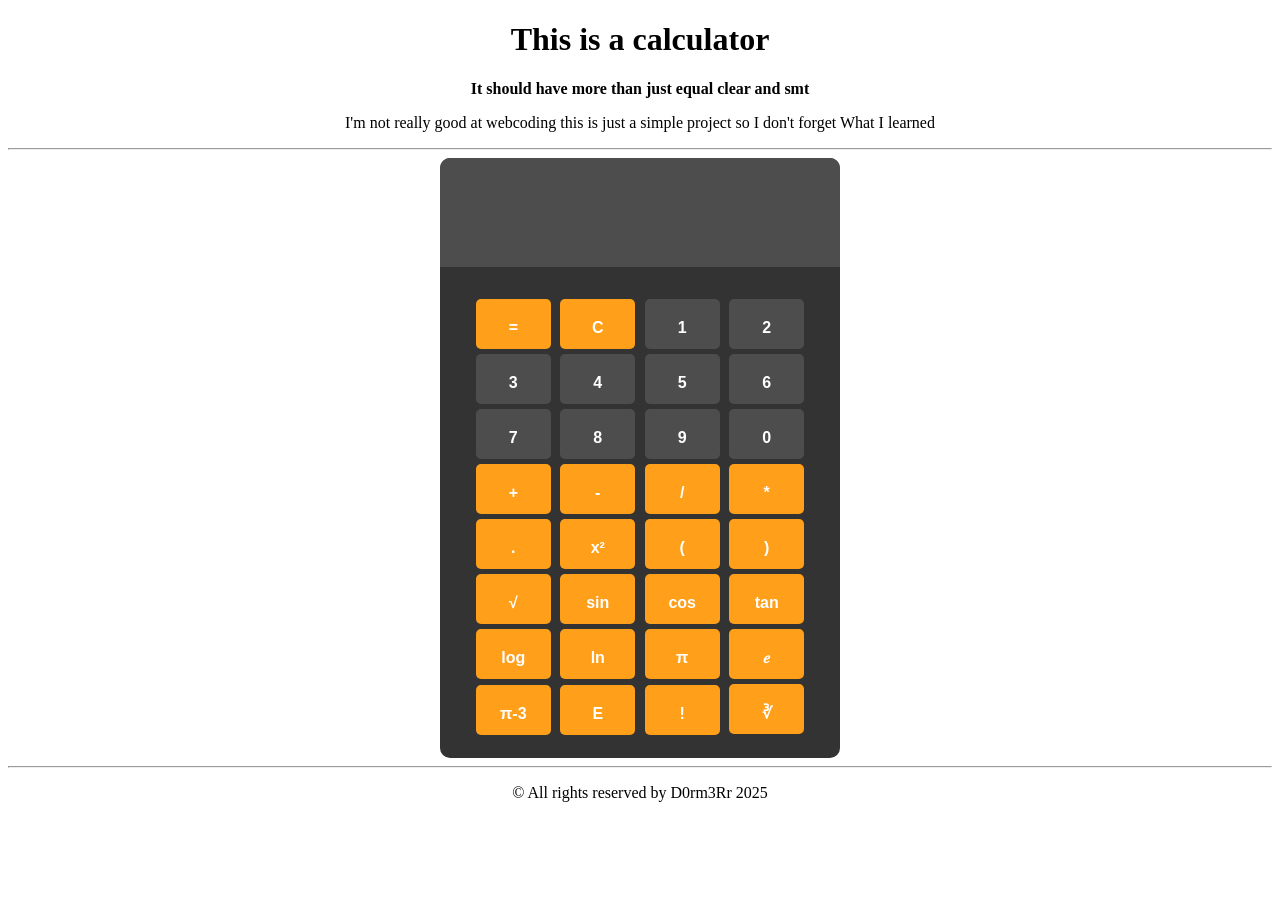
<file: index.html>
<!DOCTYPE html>
<html lang="en">
  <head>
      <meta charset="UTF-8">
      <title>Calculator</title>
      <link rel="stylesheet" href="calc.css">
  </head>
  <body>
    <h1>This is a calculator</h1>
    <p><strong>It should have more than just equal clear and smt</strong></p>
    <p>I'm not really good at webcoding this is just a simple project so I don't forget What I learned</p>
    <hr>
    <main>
      <div id="calculator">
          <input id="display" readonly>
          <div id="calc-buttons">
              <button onclick="calculate()" class="fbtn">=</button>
              <button onclick="clearDisplay()" class="fbtn">C</button>
              <button onclick="appendToDisplay('1')" class="btn">1</button>
              <button onclick="appendToDisplay('2')" class="btn">2</button>
              <button onclick="appendToDisplay('3')" class="btn">3</button>
              <button onclick="appendToDisplay('4')" class="btn">4</button>
              <button onclick="appendToDisplay('5')" class="btn">5</button>
              <button onclick="appendToDisplay('6')" class="btn">6</button>
              <button onclick="appendToDisplay('7')" class="btn">7</button>
              <button onclick="appendToDisplay('8')" class="btn">8</button>
              <button onclick="appendToDisplay('9')" class="btn">9</button>
              <button onclick="appendToDisplay('0')" class="btn">0</button>
              <button onclick="appendToDisplay('+')" class="fbtn">+</button>
              <button onclick="appendToDisplay('-')" class="fbtn">-</button>
              <button onclick="appendToDisplay('/')" class="fbtn">/</button>
              <button onclick="appendToDisplay('*')" class="fbtn">*</button>
              <button onclick="appendToDisplay('.')" class="fbtn">.</button>
              <button onclick="appendToDisplay('^')" class="fbtn">x²</button>
              <button onclick="appendToDisplay('(')" class="fbtn">(</button>
              <button onclick="appendToDisplay(')')" class="fbtn">)</button>
              <button onclick="squareRoot()" class="fbtn">√</button>
              <button onclick="trigCalculateSin()" class="fbtn">sin</button>
              <button onclick="trigCalculateCos()" class="fbtn">cos</button>
              <button onclick="trigCalculateTan()" class="fbtn">tan</button>
              <button onclick="logFunction()" class="fbtn">log</button>
              <button onclick="lnFunction()" class="fbtn">ln</button>
              <button onclick="piFunction()" class="fbtn">π</button>
              <button onclick="eulerFunction()" class="fbtn">𝑒</button>
              <button onclick="piButThreeDigits()" class="fbtn">π-3</button>
              <button onclick="sNotation()" class="fbtn">E</button>
              <button onclick="factorialNumber()" class="fbtn">!</button>
              <button onclick="cubeRoot()" class="fbtn">∛</button>
            </div>
          </div>
      </div>
      <hr>
    </main>
    <script src="calc.js"></script>
    <footer>
      <p>&copy; All rights reserved by D0rm3Rr 2025</p>
    </footer>
  </body>
</html>
</file>
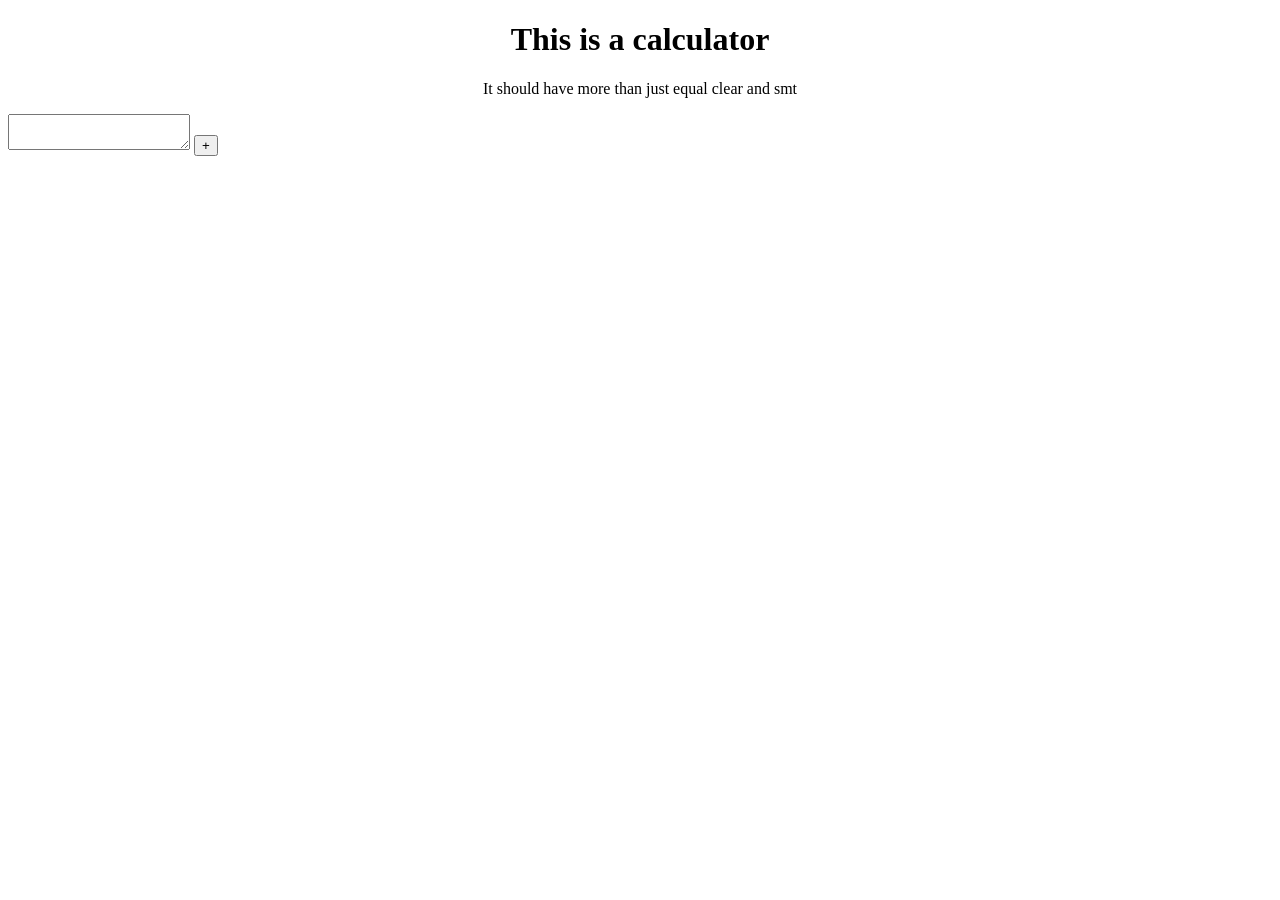
<file: calc.html>
<!DOCTYPE html>
<html lang="en">
  <head>
      <link rel="stylesheet" href="calc.css">
      <meta charset="UTF-8">
      <title>Calculator</title>
  </head>
  <body>
    <h1>This is a calculator</h1>
    <p>It should have more than just equal clear and smt</p>
    <textarea>
      
    </textarea>
    <button id="plus">+</button>
  </body>
</html>
</file>
<file: calc.css>
h1 {
    text-align: center;
}
p {
    text-align: center;
}
hr {
  color: orangered;
}
#calculator {
  background-color: hsl(0,0%,20%);
  text-align: center;
  display: flex;
  flex-direction: column;
  width: 400px;
  height: 600px;
  margin-left: auto;
  margin-right: auto;
  overflow: hidden;
  border-radius: 10px;
  max-width: 400px;
  gap: 20px;
  font-family: Arial, sans-serif;
}
#calc-buttons {
  display: inline-block;
  padding: 10px 20px;
  margin-bottom: 10px;
}
button {
  cursor: pointer;
}
#display {
  width: 100%;
  height: 120px;
  text-align: left;
  border: none;
  background-color: hsl(0,0%,30%);
  color: white;
  font-size: 3rem;
  padding: 10px;
  box-sizing: border-box;
}

.btn {
  height: 50px;
  width: 75px;
  color: white;
  border: none;
  font-weight: bold;
  font-size: 16px;
  background-color: hsl(0,0%,30%);
  padding: 20px;
  border-radius: 5px;
  margin: 2.5px;
}
.fbtn {
  height: 50px;
  width: 75px;
  background-color: hsl(35,100%,55%);
  color: white;
  border: none;
  font-weight: bold;
  font-size: 16px;
  padding: 20px;
  border-radius: 5px;
  margin: 2.5px;
}
.fbtn:hover {
  background-color: hsl(35,100%,65%);
  transition: background-color 0.3s ease;
  transform: scale(1.05);
}
.fbtn:active {
  background-color: hsl(35,100%,75%);
  transition: background-color 0.3s ease;
  transform: scale(1.05);
}

.btn:hover {
  background-color: hsl(0,0%,40%);
  transition: background-color 0.3s ease;
  transform: scale(1.05);
}
.btn:active {
  background-color: hsl(0,0%,50%);
  transition: background-color 0.3s ease;
  transform: scale(1.05);
}
</file>
